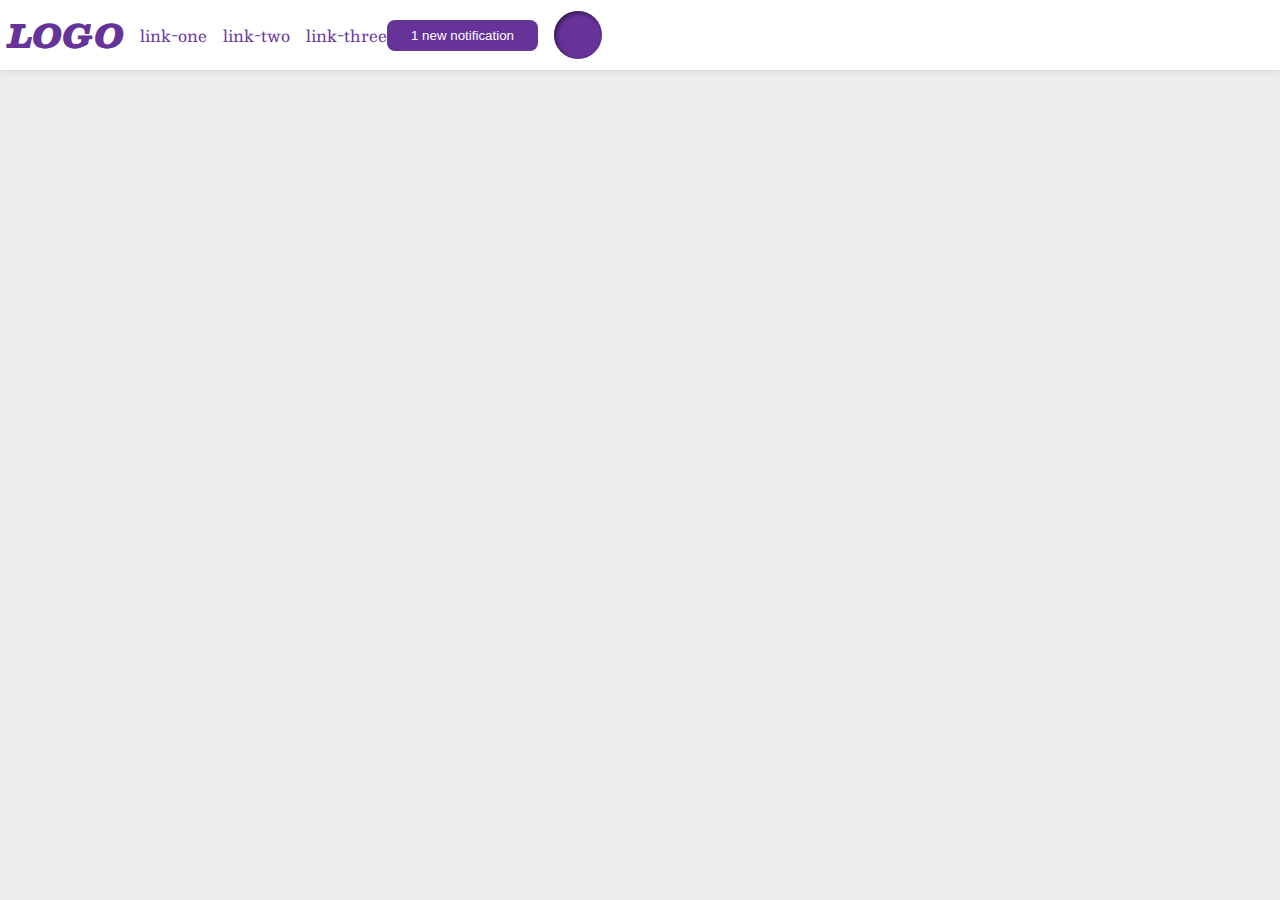
<file: flex/03-flex-header-2/index.html>
<!DOCTYPE html>
<html lang="en">
  <head>
    <meta charset="UTF-8">
    <meta http-equiv="X-UA-Compatible" content="IE=edge">
    <meta name="viewport" content="width=device-width, initial-scale=1.0">
    <title>Flex Header 2</title>
    <link rel="stylesheet" href="style.css">
  </head>
  <body>
    <div class="header">
      <div class="left">
        <div class="logo">
          LOGO
        </div>
        <ul class="links">
          <li><a href="https://google.com">link-one</a></li>
          <li><a href="https://google.com">link-two</a></li>
          <li><a href="https://google.com">link-three</a></li>
        </ul>
     </div>
      <div class="right">
        <button class="notifications">
          1 new notification
        </button>
        <div class="profile-image"></div>
      </div>
    </div>
  </body>
</html>
</file>
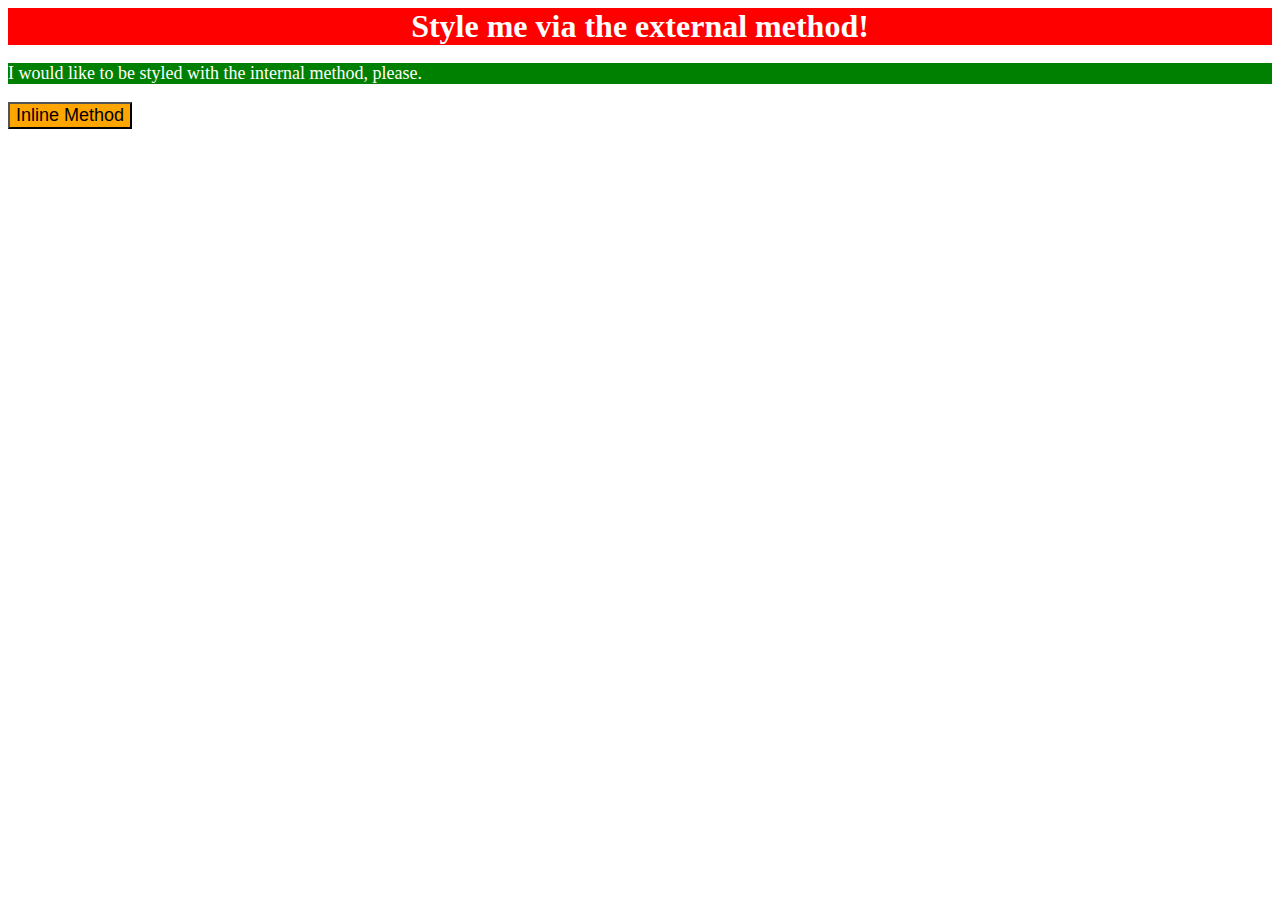
<file: foundations/01-css-methods/index.html>
<!DOCTYPE html>
<html lang="en">
  <head>
    <meta charset="UTF-8">
    <meta http-equiv="X-UA-Compatible" content="IE=edge">
    <meta name="viewport" content="width=device-width, initial-scale=1.0">
    <title>Methods for Adding CSS</title>
    <link rel="stylesheet" href="styles.css">
      <style>
        p {
          color: white;
          background-color: green;
          font-size: 18px;
        }
      </style>
  </head>
  <body>
    <div>Style me via the external method!</div>
    <p>I would like to be styled with the internal method, please.</p>
    <button style="background-color: orange; font-size: 18px;">Inline Method</button>
  </body>
</html>
</file>
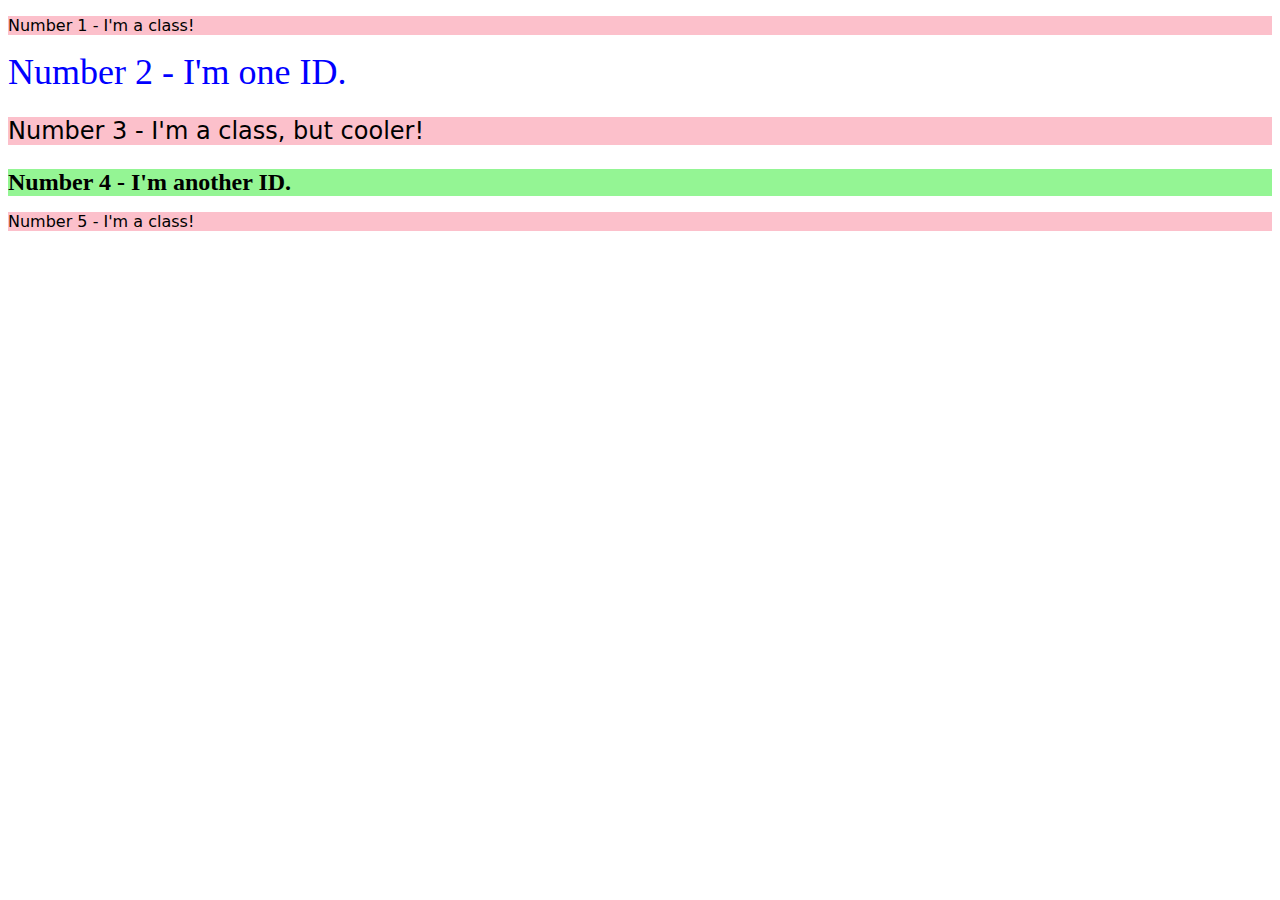
<file: foundations/02-class-id-selectors/index.html>
<!DOCTYPE html>
<html lang="en">
  <head>
    <meta charset="UTF-8">
    <meta http-equiv="X-UA-Compatible" content="IE=edge">
    <meta name="viewport" content="width=device-width, initial-scale=1.0">
    <title>Class and ID Selectors</title>
    <link rel="stylesheet" href="style.css">
  </head>
  <body>
    <p class="odd-number">Number 1 - I'm a class!</p>
    <div id="blue">Number 2 - I'm one ID.</div>
    <p class="odd-number cooler">Number 3 - I'm a class, but cooler!</p>
    <div id="bold">Number 4 - I'm another ID.</div>
    <p class="odd-number">Number 5 - I'm a class!</p>
  </body>
</html>
</file>
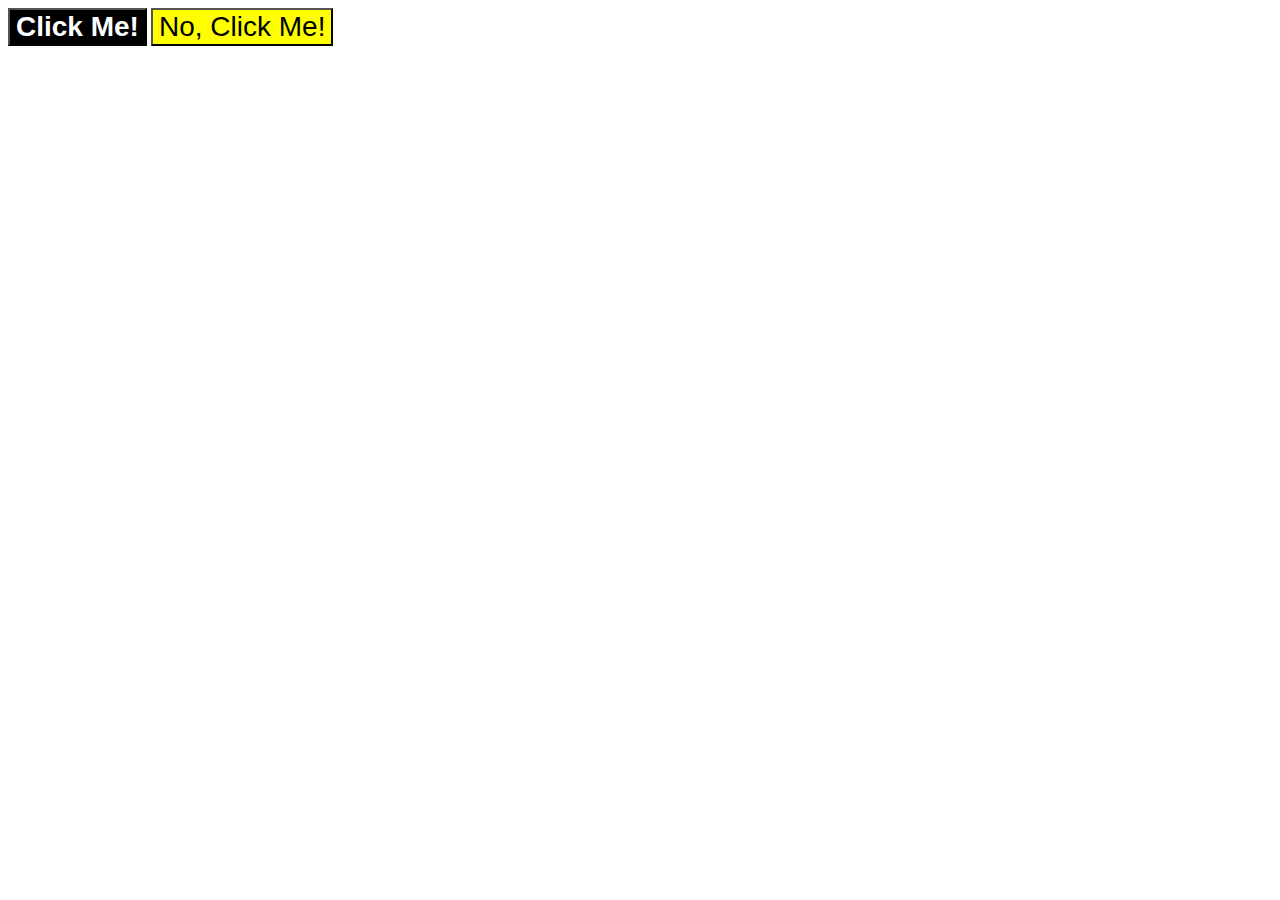
<file: foundations/03-grouping-selectors/index.html>
<!DOCTYPE html>
<html lang="en">
  <head>
    <meta charset="UTF-8">
    <meta http-equiv="X-UA-Compatible" content="IE=edge">
    <meta name="viewport" content="width=device-width, initial-scale=1.0">
    <title>Grouping Selectors</title>
    <link rel="stylesheet" href="style.css">
  </head>
  <body>
    <button class="black">Click Me!</button>
    <button class="yellow">No, Click Me!</button>
  </body>
</html>
</file>
<file: flex/03-flex-header-2/style.css>
/* this is some magical font-importing.  
you'll learn about it later. */
@import url('https://fonts.googleapis.com/css2?family=Besley:ital,wght@0,400;1,900&display=swap');

body {
  margin: 0;
  background: #eee;
  font-family: Besley, serif;
}

.header {
  background: white;
  border-bottom: 1px solid #ddd;
  box-shadow: 0 0 8px rgba(0,0,0,.1);
  padding: 10px;
  display: flex;
  align-items: center;
  padding: 8px;
}

.profile-image {
  background: rebeccapurple;
  box-shadow: inset 2px 2px 4px rgba(0,0,0,.5);
  border-radius: 50%;
  width: 48px;
  height: 48px;
}

.logo {
  color: rebeccapurple;
  font-size: 32px;
  font-weight: 900;
  font-style: italic;
  margin: 0;
}

button {
  border: none;
  border-radius: 8px;
  background: rebeccapurple;
  color: white;
  padding: 8px 24px;
}

a {
  /* this removes the line under our links */
  text-decoration: none;
  color: rebeccapurple;
}

ul {
  list-style-type: none;
  display: flex;
  gap: 16px;
  padding: 0;
  margin: 0;
}

.left,.right {
  display: flex;
  align-items: center;
  justify-content: space-between;
}

.left {
  justify-content: flex-start;
  gap: 16px;
}

.right {
  justify-content: flex-end;
  gap: 16px;
}
</file>
<file: foundations/01-css-methods/styles.css>
div {
    color: white;
    background-color: red;
    font-size: 32px;
    text-align: center;
    font-weight: bold;
}
</file>
<file: foundations/02-class-id-selectors/style.css>
.odd-number {
    background-color: #FCC0CB;
    font-family: verdana, "DejaVu Sans" , sans-serif;
}

.cooler {
    font-size: 24px;
}

#blue {
    color: #0000FF;
    font-size: 36px;
}

#bold {
    background-color: #94f594; 
    font-size: 24px;
    font-weight: bold;
}
</file>
<file: foundations/03-grouping-selectors/style.css>
.black,
.yellow {
    font-size: 28px;
    font-family: Helvetica, "Times New Roman", sans-serif
}

.black {
    background-color: rgb(0,0,0);
    color: rgb(255,255,255);
    font-weight: bold;
}

.yellow {
    background-color: rgb(255,255,0);
}
</file>
